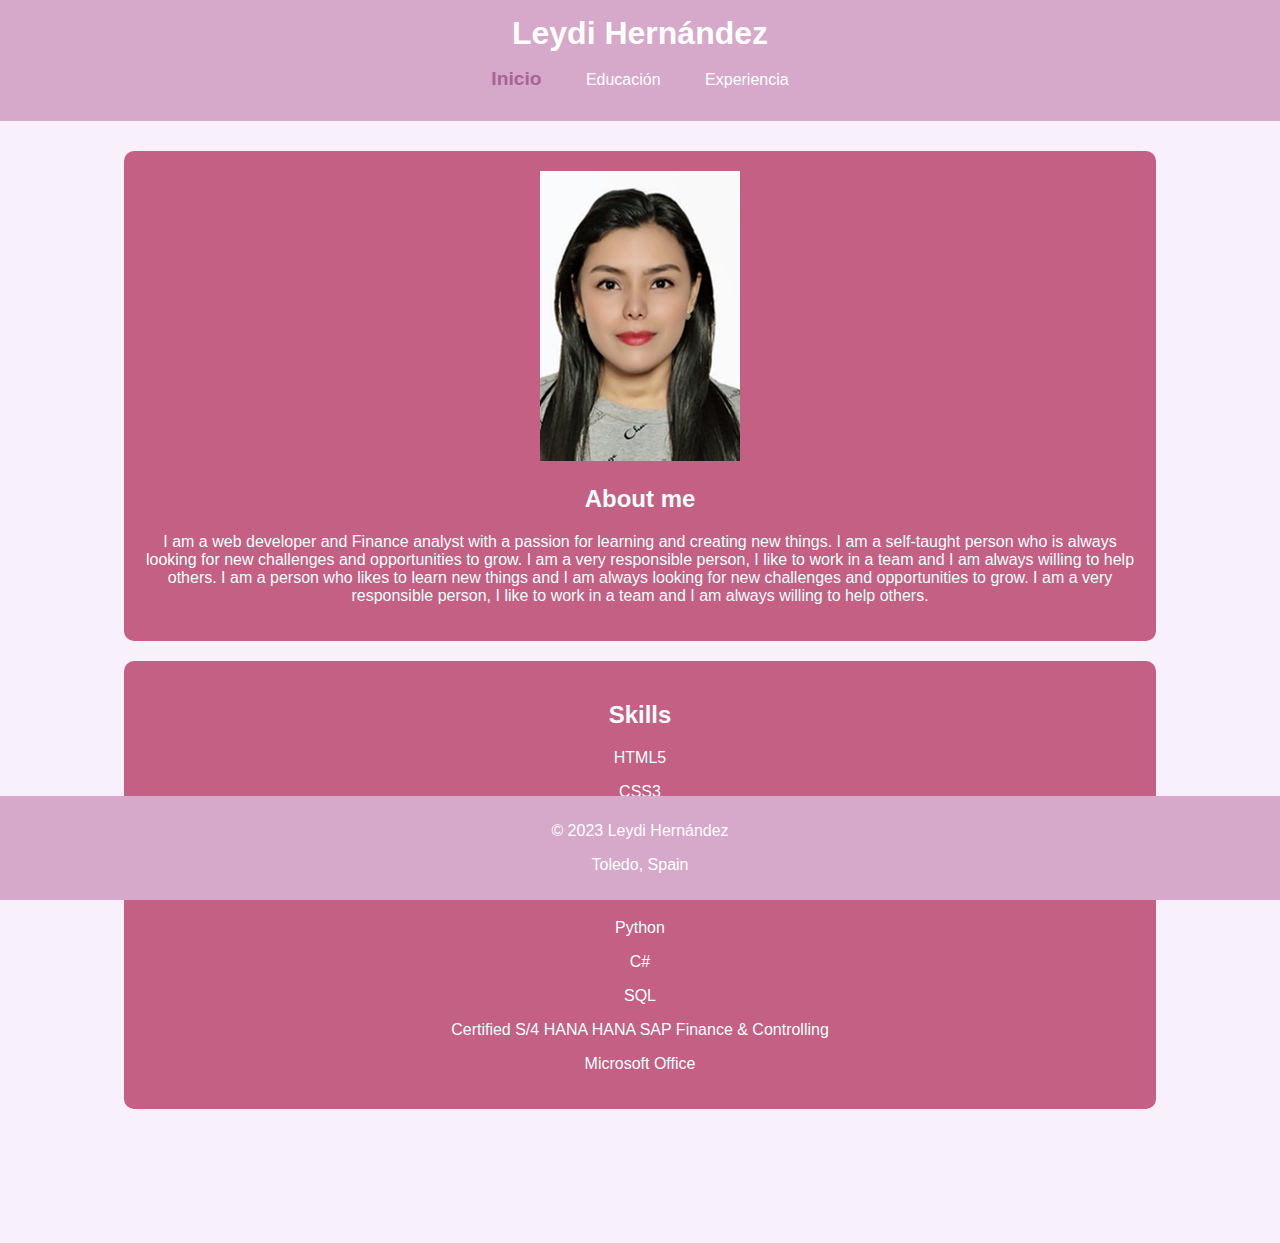
<file: final-project/index.html>
<!DOCTYPE html>
<html lang="es">
<head>
    <meta charset="UTF-8">
    <title>Portafolio de Leydi Hernández</title>
    <link rel="stylesheet" href="styles/styles.css">
</head>
<body>
    <header>
        <h1>Leydi Hernández</h1>
        <nav>
            <ul>
                <li><a class="active" href="index.html">Inicio</a></li>
                <li><a href="education.html">Educación</a></li>
                <li><a href="experience.html">Experiencia</a></li>
            </ul>
        </nav>
    </header>
    <main>
        <section id="about-me">
            <img src="images/perfil_Leydi.png" alt="Foto de Perfil de Leydi Hernández">
            <!-- info from js and json -->
        </section>
        <!-- add a 'skill' section with id= "skill" -->
        <section id="skill">
            <!-- info from js and json -->
    </main>
    <footer>
        <p>© 2023 Leydi Hernández</p>
        <p>Toledo, Spain</p>
    </footer>
    <script src="scripts/script.js"></script>
</body>
</html>
</file>
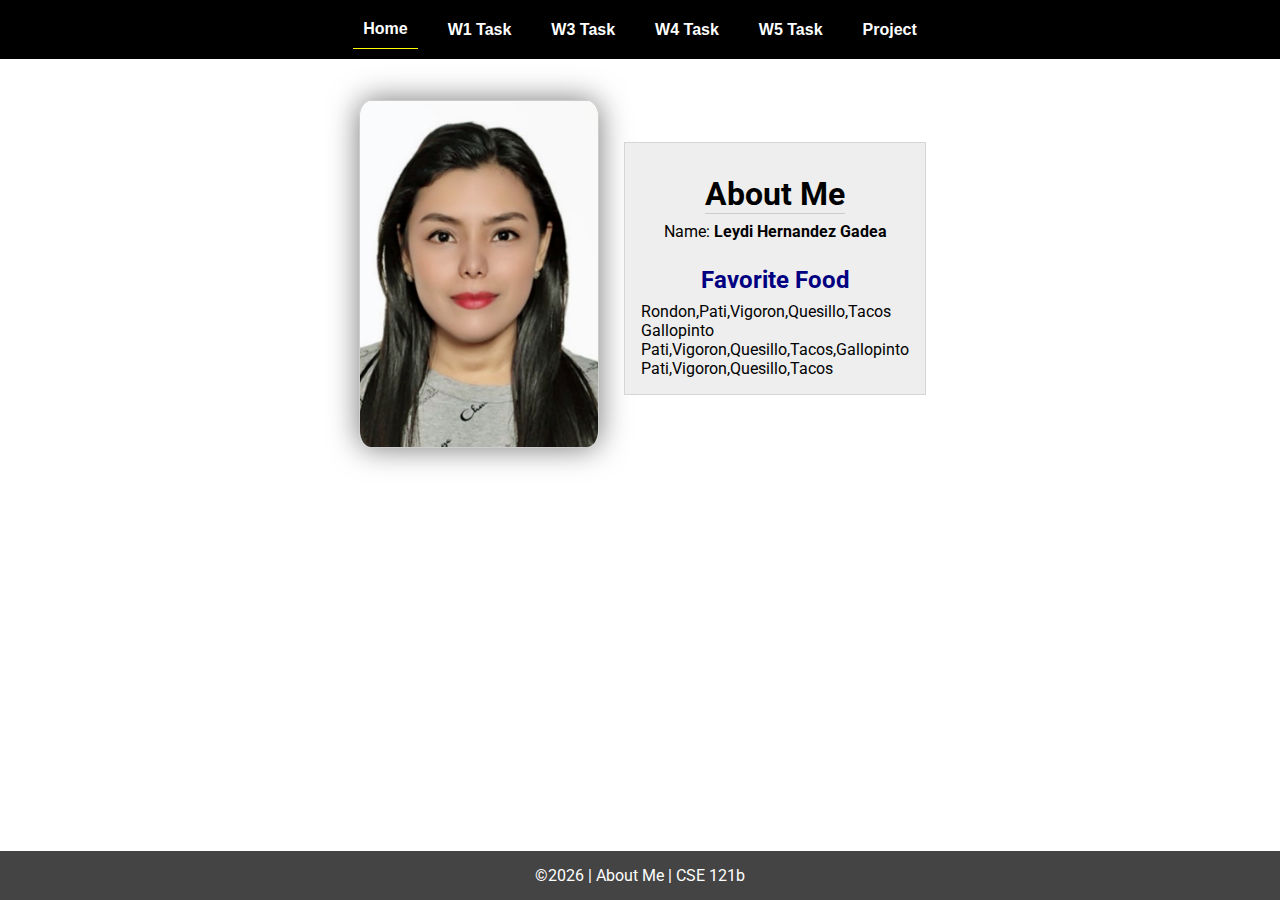
<file: w02-task/index.html>
<!DOCTYPE html>
<html lang="en">

<head>
  <meta charset="UTF-8">
  <meta name="viewport" content="width=device-width, initial-scale=1.0">
  <title>About Me | CSE 121b | W02: Programming Tasks</title>
  <link rel="preconnect" href="https://fonts.googleapis.com">
  <link rel="preconnect" href="https://fonts.gstatic.com" crossorigin>
  <link href="https://fonts.googleapis.com/css2?family=Roboto:wght@400;600&display=swap"
    rel="stylesheet">
  <link rel="stylesheet" href="styles/main.css">
</head>

<body>
  <nav>
    <ul id="menu">
      <li><a id="toggleMenu">&equiv;</a></li>
      <li><a href="index.html" class="active">Home</a></li>
      <li><a href="w01-task.html">W1 Task</a></li>
      <li><a href="w03-task.html">W3 Task</a></li>
      <li><a href="w04-task.html">W4 Task</a></li>
      <li><a href="w05-task.html">W5 Task</a></li>
      <li><a href="project.html">Project</a></li>
    </ul>
  </nav>
  <main id="home">
    <picture>
      <img src="images/placeholder.png" alt="Placeholder Image">
    </picture>
    <section>
      <h1>About Me</h1>
      <div class="info">Name: <span id="name"></span></div>
      <h2>Favorite Food</h2>
      <div class="block" id="food"></div>
    </section>
  </main>
  <footer>
    &copy;<span id="year"></span> | About Me | CSE 121b
  </footer>
  <script src="scripts/main.js"></script>
  <script src="scripts/w02-task.js"></script>
</body>

</html>
</file>
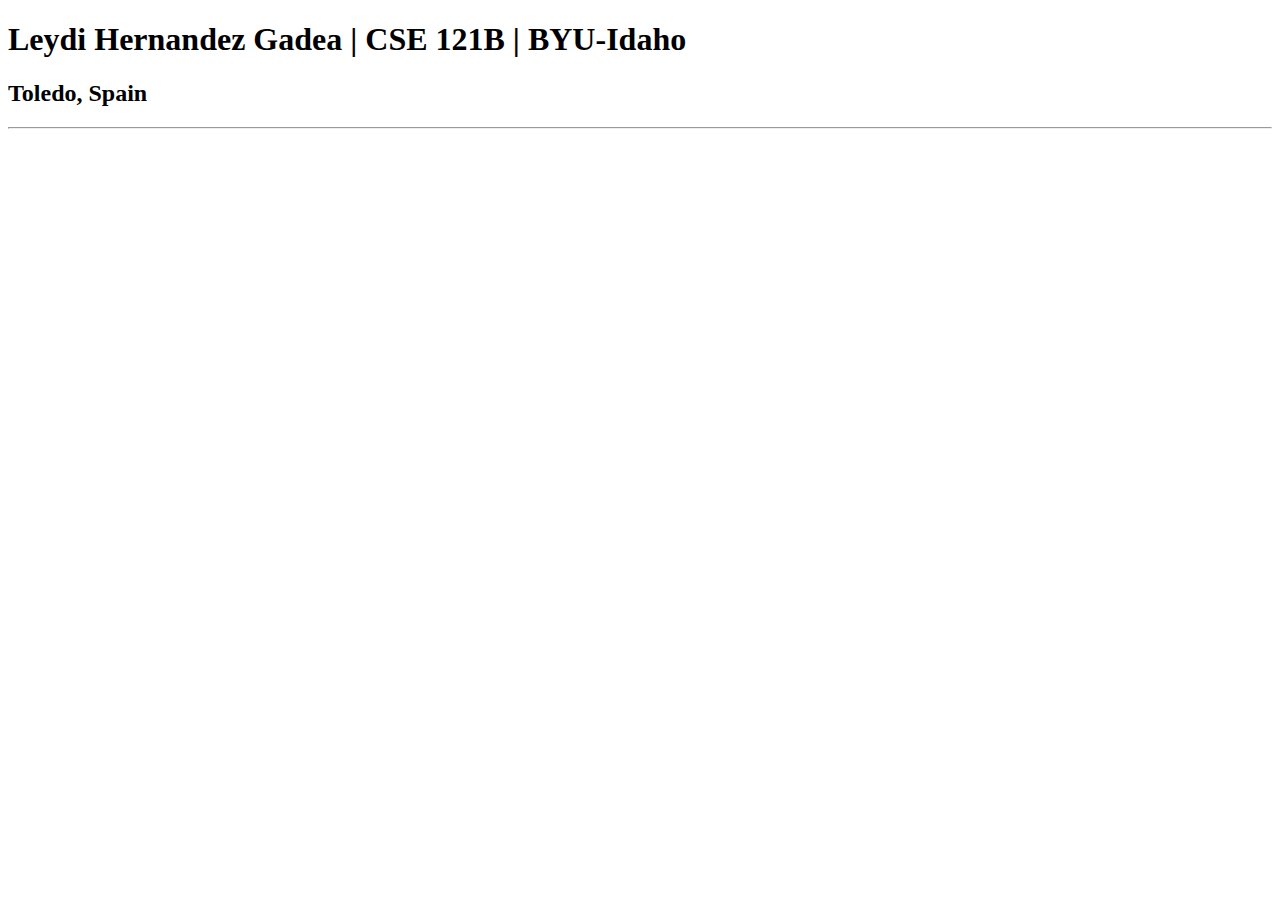
<file: test.html>
<!DOCTYPE html>
<html lang="en"> 
<head>
    <meta charset="UTF-8">
    <meta name="viewport" content="width=device-width, initial-scale=1.0">
    <title>Leydi Hernandez Gadea| CSE 121B | BYU-Idaho</title>
</head>
<body>
    <h1>Leydi Hernandez Gadea | CSE 121B | BYU-Idaho</h1>
    <h2>Toledo, Spain</h2>
    <hr> 
</body>
</html>
</file>
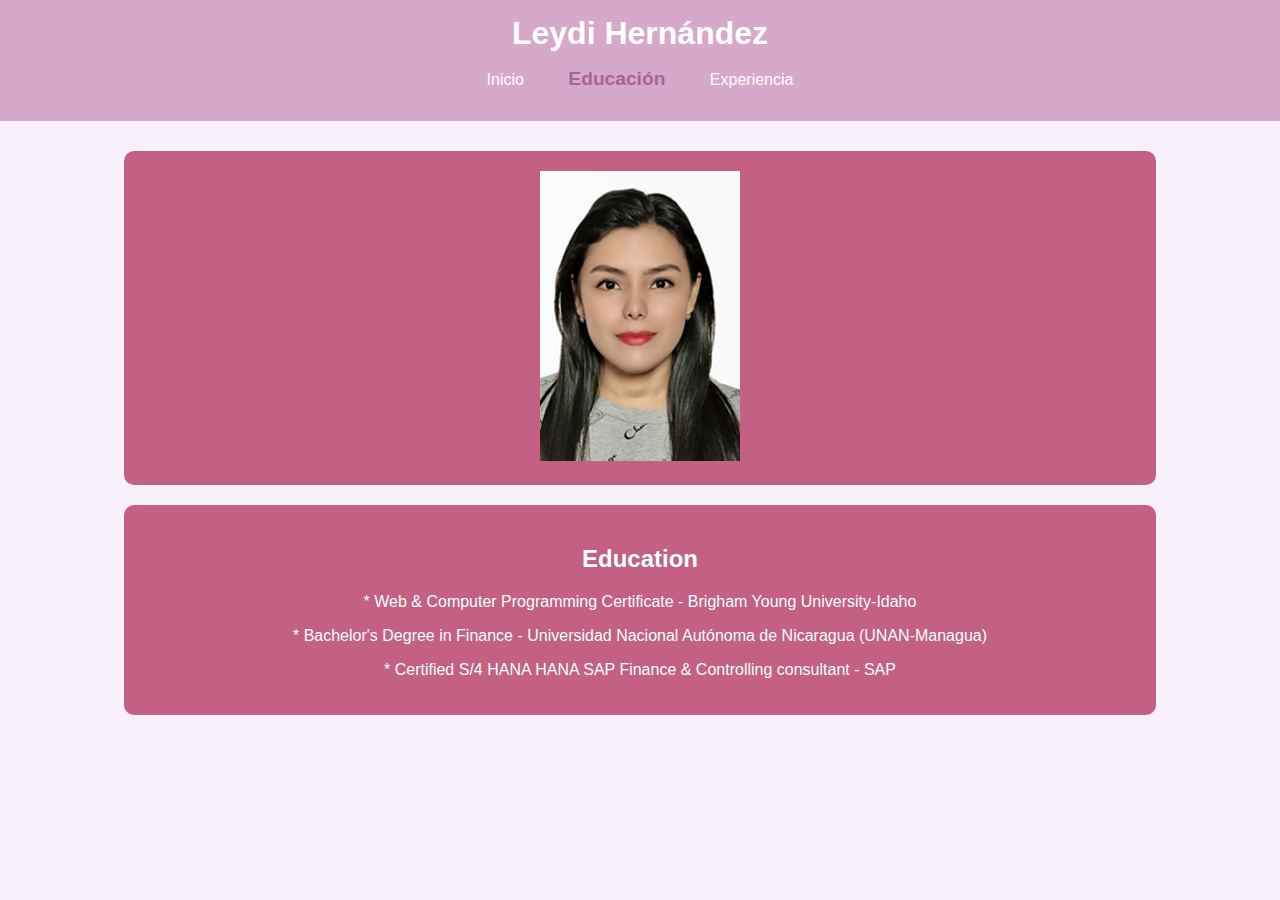
<file: final-project/education.html>
<!DOCTYPE html>
<html lang="es">
<head>
    <meta charset="UTF-8">
    <title>Portafolio de Leydi Hernández</title>
    <link rel="stylesheet" href="styles/styles.css">
</head>
<body>
    <header>
        <h1>Leydi Hernández</h1>
        <nav>
            <ul>
                <li><a href="index.html">Inicio</a></li>
                <li><a class="active" href="education.html">Educación</a></li>
                <li><a href="experience.html">Experiencia</a></li>
            </ul>
        </nav>
    </header>
    <main>

        <section id="home">
            <img src="images/perfil_Leydi.png" alt="Foto de Perfil de Leydi Hernández">
            <!-- info from js and json -->
        </section>
        <section id="education">
            <!-- info from js and json -->
        </section>

    </main>
    <script src="scripts/script2.js"></script>
</body>
</html>
</file>
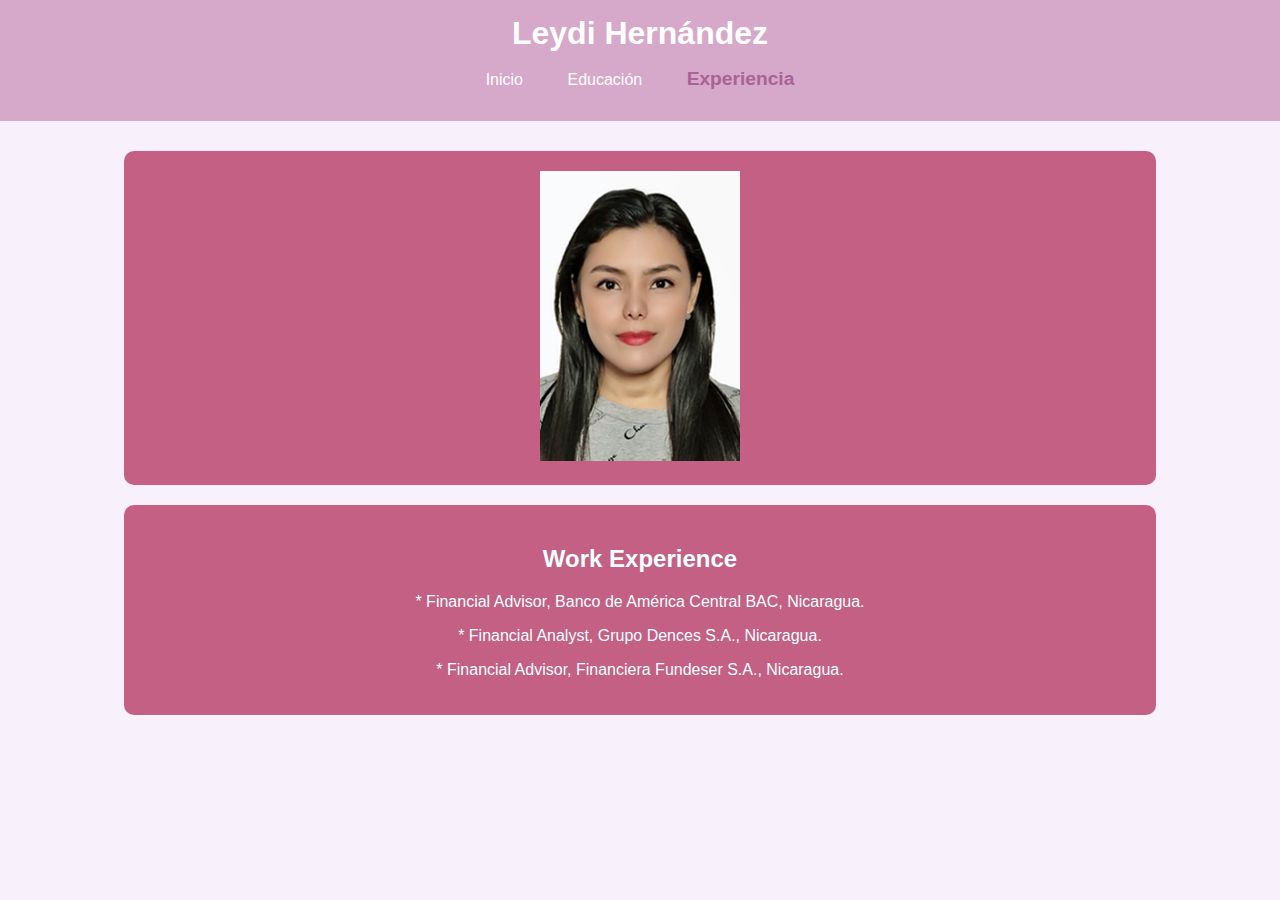
<file: final-project/experience.html>
<!DOCTYPE html>
<html lang="es">
<head>
    <meta charset="UTF-8">
    <title>Portafolio de Leydi Hernández</title>
    <link rel="stylesheet" href="styles/styles.css">
</head>
<body>
    <header>
        <h1>Leydi Hernández</h1>
        <nav>
            <ul>
                <li><a href="index.html">Inicio</a></li>
                <li><a href="education.html">Educación</a></li>
                <li><a class="active" href="experience.html">Experiencia</a></li>
            </ul>
        </nav>
    </header>
    <main>
        <section id="about-me">
            <img src="images/perfil_Leydi.png" alt="Foto de Perfil de Leydi Hernández">
            <!-- info from js and json -->
        </section>
        <section id="experience">
            <!-- info from js and json -->
        </section>
    </main>
    <script src="scripts/script3.js"></script>
</body>
</html>
</file>
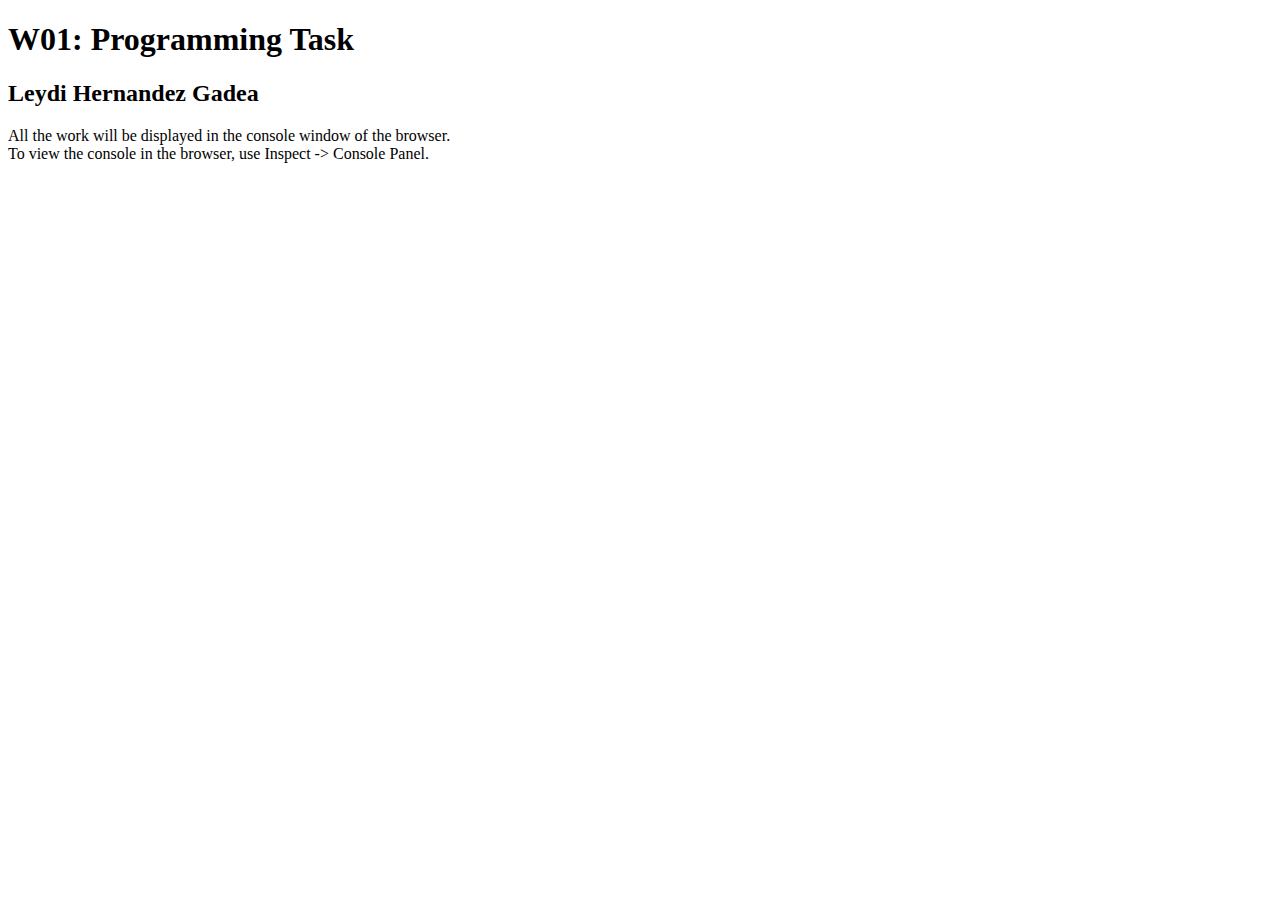
<file: w01-task/w01-task.html>
<!DOCTYPE html>
<html lang="en">

<head>
  <meta charset="UTF-8">
  <meta name="viewport" content="width=device-width, initial-scale=1.0">
  <title>W01: Programming Task</title>
</head>

<body>
  <h1>W01: Programming Task</h1>
  <h2>Leydi Hernandez Gadea</h2>
  <p>All the work will be displayed in the console window of the browser.
    <br>To view the console in the browser, use Inspect -> Console Panel.
  </p>

  <script src="w01-task.js"></script>

</body>
</html>
</file>
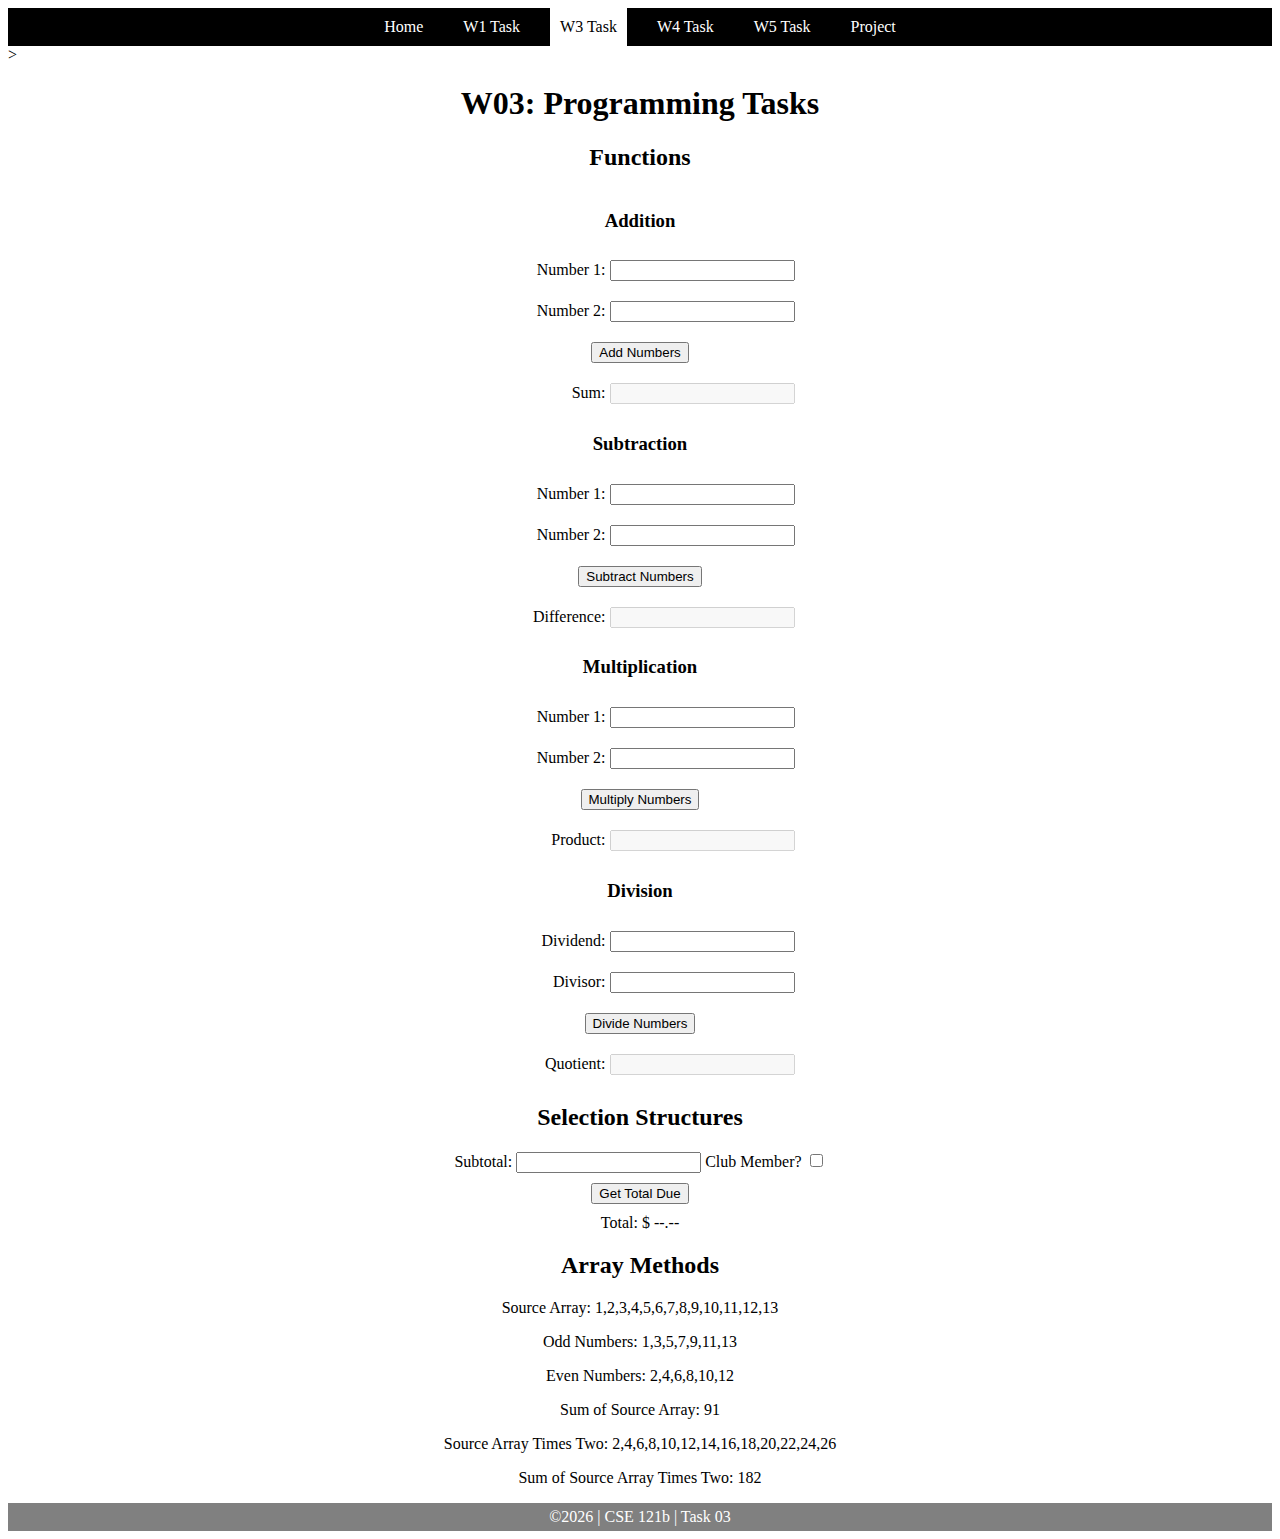
<file: w03-task/w03-task.html>
<!DOCTYPE html>
<html lang="en">

<head>
    <meta charset="UTF-8">
    <meta name="viewport" content="width=device-width, initial-scale=1.0">
    <title>CSE 121b | W03: Programming Tasks</title>
    <link rel="preconnect" href="https://fonts.googleapis.com">
    <link rel="preconnect" href="https://fonts.gstatic.com" crossorigin>
    <link href="https://fonts.googleapis.com/css2?family=Roboto:wght@400;600&display=swap"
        rel="stylesheet">
    <link rel="stylesheet" href="styles/main.css">
</head>

<body>
    <nav>
        <ul id="menu">
            <li><a id="toggleMenu">&equiv;</a></li>
            <li><a href="index.html">Home</a></li>
            <li><a href="w01-task.html">W1 Task</a></li>
            <li><a href="w03-task.html" class="active">W3 Task</a></li>
            <li><a href="w04-task.html">W4 Task</a></li>
            <li><a href="w05-task.html">W5 Task</a></li>
            <li><a href="project.html">Project</a></li>
        </ul>
    </nav>>
    <header>
        <h1>W03: Programming Tasks</h1>
    </header>
    <main id="task3">
        <section id="section1">
            <h2>Functions</h2>
            <article>
                <h3>Addition</h3>
                <div>
                    <label for="add1">Number 1:</label>
                    <input type="text" id="add1" name="add1">
                </div>
                <div>
                    <label for="add2">Number 2:</label>
                    <input type="text" id="add2" name="add2">
                </div>
                <div>
                    <input type="button" id="addNumbers" value="Add Numbers">
                </div>
                <div>
                    <label for="sum">Sum:</label>
                    <input type="text" id="sum" name="sum" disabled>
                </div>
            </article>
            <article>
                <h3>Subtraction</h3>
                <div>
                    <label for="subtract1">Number 1:</label>
                    <input type="text" id="subtract1" name="subtract1">
                </div>
                <div>
                    <label for="subtract2">Number 2:</label>
                    <input type="text" id="subtract2" name="subtract2">
                </div>
                <div>
                    <input type="button" id="subtractNumbers" value="Subtract Numbers">
                </div>
                <div>
                    <label for="difference">Difference:</label>
                    <input type="text" id="difference" name="difference" disabled>
                </div>
            </article>
            <article>
                <h3>Multiplication</h3>
                <div>
                    <label for="factor1">Number 1:</label>
                    <input type="text" id="factor1" name="factor1">
                </div>
                <div>
                    <label for="factor2">Number 2:</label>
                    <input type="text" id="factor2" name="factor2">
                </div>
                <div>
                    <input type="button" id="multiplyNumbers" value="Multiply Numbers">
                </div>
                <div>
                    <label for="product">Product:</label>
                    <input type="text" id="product" name="product" disabled>
                </div>
            </article>
            <article>
                <h3>Division</h3>
                <div>
                    <label for="dividend">Dividend:</label>
                    <input type="text" id="dividend" name="dividend">
                </div>
                <div>
                    <label for="divisor">Divisor:</label>
                    <input type="text" id="divisor" name="divisor">
                </div>
                <div>
                    <input type="button" id="divideNumbers" value="Divide Numbers">
                </div>
                <div>
                    <label for="quotient">Quotient:</label>
                    <input type="text" id="quotient" name="quotient" disabled>
                </div>
            </article>
        </section>
        <div>
            <section id="section2">
                <h2>Selection Structures</h2>
                <label class="right">Subtotal:
                    <input type="number" id="subtotal" size="5">
                </label>
                <label class="middle right">
                    Club Member?
                    <input type="checkbox" id="member">
                </label>
                <div class="right">
                    <input type="button" id="getTotal" value="Get Total Due">
                </div>
                <div class="right">Total:
                    <span class="larger" id="total">$ --.--</span>
                </div>
            </section>
            <section id="section3">
                <h2>Array Methods</h2>
                <p>
                    Source Array: <span id="array"></span>
                </p>
                <p>
                    Odd Numbers: <span id="odds"></span>
                </p>
                <p>
                    Even Numbers: <span id="evens"></span>
                </p>
                <p>
                    Sum of Source Array: <span id="sumOfArray"></span>
                </p>
                <p>
                    Source Array Times Two: <span id="multiplied"></span>
                </p>
                <p>
                    Sum of Source Array Times Two: <span id="sumOfMultiplied"></span>
                </p>
            </section>
        </div>
    </main>
    <footer>
        &copy;<span id="year"></span> | CSE 121b | Task 03
    </footer>
    <script src="scripts/main.js"></script>
    <script src="scripts/w03-task.js"></script>
    <script>
        document.getElementById("year").innerHTML = new Date().getFullYear();
    </script>
</body>

</html>
</file>
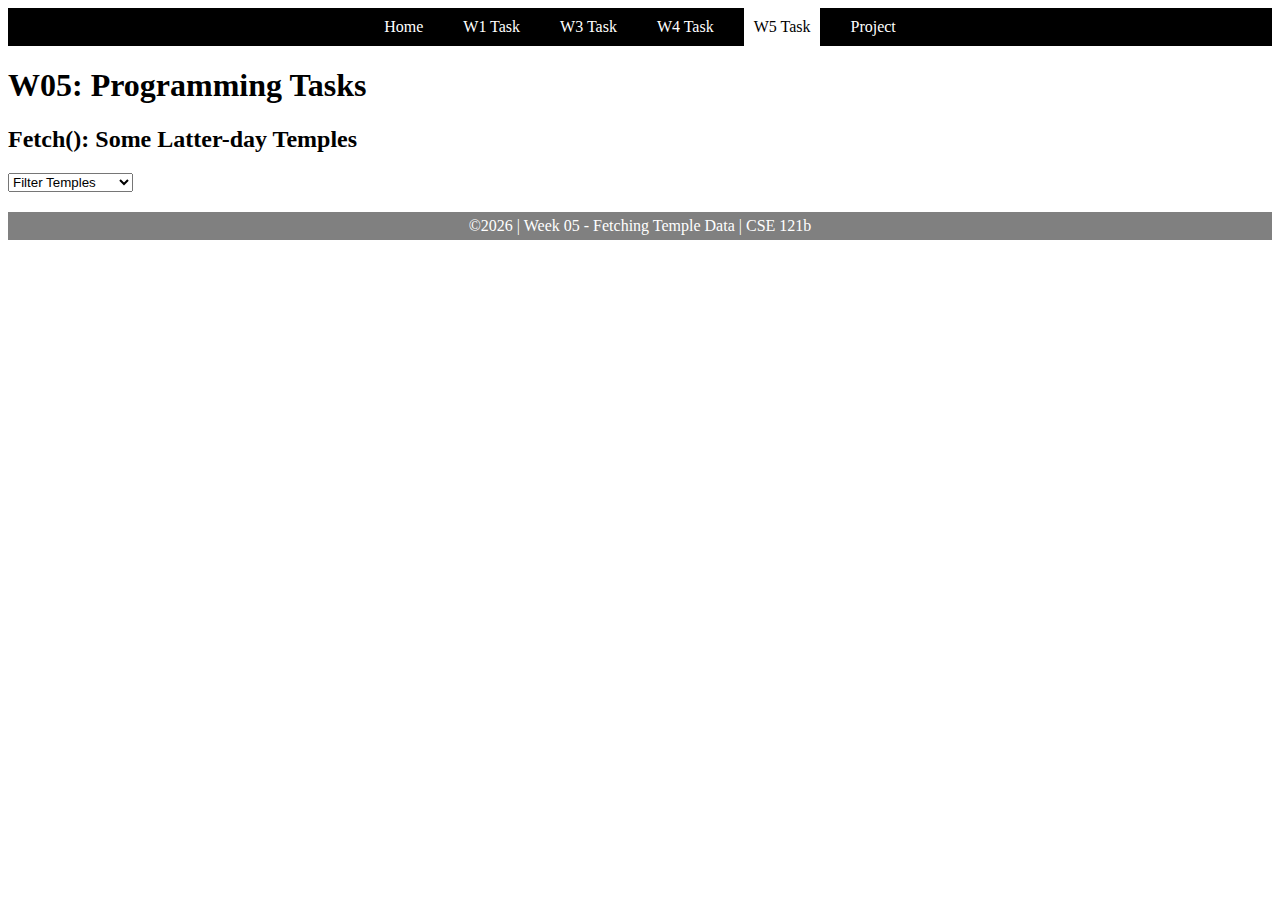
<file: w05-task/w05-task.html>
<!DOCTYPE html>
<html lang="en">

<head>
  <meta charset="UTF-8">
  <meta name="viewport" content="width=device-width, initial-scale=1.0">
  <title>CSE 121b | W05: Programming Tasks</title>
  <link rel="preconnect" href="https://fonts.googleapis.com">
  <link rel="preconnect" href="https://fonts.gstatic.com" crossorigin>
  <link href="https://fonts.googleapis.com/css2?family=Roboto:wght@400;600&display=swap"
    rel="stylesheet">
  <link rel="stylesheet" href="styles/main.css">
</head>

<body>
  <nav>
    <ul id="menu">
      <li><a id="toggleMenu">&equiv;</a></li>
      <li><a href="index.html">Home</a></li>
      <li><a href="w01-task.html">W1 Task</a></li>
      <li><a href="w03-task.html">W3 Task</a></li>
      <li><a href="w04-task.html">W4 Task</a></li>
      <li><a href="w05-task.html" class="active">W5 Task</a></li>
      <li><a href="project.html">Project</a></li>
    </ul>
  </nav>
  <main id="gridly">
    <h1>W05: Programming Tasks</h1>
    <h2>Fetch(): Some Latter-day Temples</h2>

    <select id="sortBy" title="Choose a data filter.">
      <option value="" disabled selected>Filter Temples</option>
      <option value="utah">Utah</option>
      <option value="notutah">Outside of Utah</option>
      <option value="older">Built Before 1950</option>
      <option value="all">No Filter</option>
    </select>

    <div id="temples">
    </div>
  </main>


  <footer>
    &copy;<span id="year"></span> | Week 05 - Fetching Temple Data | CSE 121b
  </footer>
  <script src="scripts/main.js"></script>
  <script>
    document.getElementById("year").innerHTML = new Date().getFullYear();
  </script>
  <script src="scripts/w05-task.js"></script>
</body>

</html>
</file>
<file: final-project/styles/styles.css>
body {
    font-family: 'Arial', sans-serif;
    margin: 0;
    padding: 0;
    background-color: #f8f0fb; 
}

header {
    background-color: #d6a8c9; 
    color: white;
    padding: 15px 0;
    text-align: center;
    position: sticky;
}

header h1 {
    margin: 0;
}

nav ul {
    list-style: none;
    padding: 0;
}

nav ul li {
    display: inline;
    margin: 0 20px;
}

nav ul li a {
    color: white;
    text-decoration: none;
}

nav ul li a:hover, nav ul li a:focus {
    color: #f8f0fb;
}

main {
    display: flex;
    flex-direction: column;
    align-items: center;
    margin: 20px;
}

#about-me {
    text-align: center;
    padding: 20px;
    color: azure;
}

#about-me img {
    max-width: 100%;
    height: auto;
}

#skill {
    text-align: center;
    padding: 20px;
    color: azure;
}

#home {
    text-align: center;
    padding: 20px;
}

#home img {
    max-width: 100%;
    height: auto;
}

#education {
    text-align: center;
    padding: 20px;
    color: azure;
}

#experience {
    text-align: center;
    padding: 20px;
    color: azure;
}

section {
    width: 80%;
    margin: 10px 0;
    padding: 20px;
    background-color: #c46083; 
    border-radius: 10px;
}

footer {
    background-color: #d6a8c9;
    color: white;
    text-align: center;
    padding: 10px 0;
    position: sticky;
    bottom: 0;
    width: 100%;
}

.active {
    font-weight: bold;
    color: #a86496;
    font-size: 1.2em;
}
</file>
<file: w02-task/styles/main.css>
/* Universal Selector */
* {
    margin: 0;
    padding: 0;
    box-sizing: border-box;
}

/* HTML Selectors */
body {
    font-family: 'Roboto', Helvetica, sans-serif;
}

nav {
    background-color: black;
    width: 100%;
    position: fixed;
    top: 0;
}

nav ul {
    display: flex;
    flex-direction: column;
    align-items: center;
    max-width: -moz-fit-content;
    max-width: fit-content;
    margin: 0 auto;
}

nav ul li {
    flex: 1 1 auto;
}

nav ul li:first-child {
    display: block;
    font-size: 2rem;
}

nav ul li:first-child a {
    padding: 1px 10px;
}

nav ul li {
    display: none;
    list-style: none;
    margin: 10px;
}

nav ul li a {
    display: block;
    padding: 10px;
    text-decoration: none;
    font-weight: 600;
    color: white;
    text-align: center;
    font-family: 'Arial Narrow', Arial, sans-serif;
}

nav ul li a:hover {
    background-color: #efefef;
    color: black;
}

h1,
h2 {
    text-align: center;
    margin: 1rem 0 .5rem;
}

h1 {
    border-bottom: 1px solid #ccc;
}

#gridly h1 {
    margin-top: 80px;
}

h2 {
    font-size: 1.5rem;
    color: navy;
    text-align: center;
    margin-top: 25px;
}

h3 {
    font-size: 1.3rem;
    margin-bottom: 1rem;
}

header {
    margin-top: 70px;
}

picture {
    margin: 0 auto;
}

picture img {
    width: 240px;
    height: auto;
    border-radius: 5%;
    border: 1px solid #ccc;
    box-shadow: 0 0 30px #777;
}

section {
    display: flex;
    flex-direction: column;
    align-items: center;
    margin: 0 auto 1rem;
    border: 1px solid rgba(0, 0, 0, .1);
    padding: 1rem;
    background-color: #eee;
}

article {
    margin-bottom: 1rem;
}

article div {
    margin-bottom: .5rem;
    text-align: right;
}

label {
    padding: .35rem;
}

input {
    padding: .35rem;
}

input[type="button"] {
    padding: .5rem;
    background-color: #444;
    color: white;
    border: none;
    border-radius: 5px;
    cursor: pointer;
    width: 100%
}

input[type="checkbox"] {
    width: 25px;
    height: 25px;
}

dt {
    font-weight: 700;
}

dt::before {
    content: "🏘️ ";
}

dd {
    margin: 0 0 .5rem 2rem;
    font-size: smaller;
}

footer {
    background-color: #444;
    color: white;
    padding: 15px;
    text-align: center;
    width: 100%;
    position: fixed;
    bottom: 0;
}

/* Class Selectors */
.active {
    border-bottom: 1px solid yellow;
}

.open li {
    display: block;
}

.block {
    display: block;
}

.larger {
    font-size: larger;
    color: red;
}

.right {
    width: 100%;
    text-align: right;
}

.middle {
    display: flex;
    align-items: center;
    justify-content: right;
    gap: 1rem;
}

/* ID Selectors */

#home {
    margin-top: 125px;
    display: grid;
    grid-template-columns: 1fr;
    grid-gap: 20px;
    align-items: center;
    justify-content: center;
}


#section1 {
    background-color: rgb(225, 250, 225, .5);
}

#section2 {
    background-color: rgba(200, 200, 250, 0.5);

}

#section2 div {
    margin-bottom: 1rem;
}

#section3 {
    background-color: rgb(250, 225, 250, .5);
}

#sortBy {
    appearance: none;
    display: flex;
    padding: .5rem;
    background-color: #eee;
    color: #444;
    font-weight: 700;
    margin: 1rem auto;
    width: 200px;
    border: 1px solid rgba(0, 0, 0, .2);
    text-align: center;
}

#sortBy option:disabled {
    font-style: italic;
    padding: 1rem;
    background-color: #111;
    color: #eee;
}

#temples {
    display: grid;
    grid-template-columns: repeat(auto-fit, minmax(320px, 1fr));
    grid-gap: .5rem;
    align-items: center;
    margin-bottom: 3rem;
}

#temples article {
    height: 250px;
    margin: .5rem;
    border: 1px solid rgba(0, 0, 0, .1);
    padding: 1rem;
    background-color: #eee;
    display: flex;
    flex-direction: column;
    align-items: center;
    justify-content: center;
}

#temples h4 {
    color: navy;
    font-size: smaller;
}


#temples img {
    width: 250px;
    height: auto;
    box-shadow: 0 0 30px #777;
    margin: .5rem;
}

/* Media Queries */
@media only screen and (min-width: 32.5em) {
    nav ul {
        flex-direction: row;
    }

    nav ul li:first-child {
        display: none;
    }

    nav ul li {
        display: block;
    }

    section {
        min-width: 300px;
    }

    #home {
        margin: 100px auto 20px;
        grid-template-columns: 250px 1fr;
        max-width: -moz-fit-content;
        max-width: fit-content;
    }

    #task3 {
        display: grid;
        grid-template-columns: 1fr 1fr;
        grid-gap: 5px;
        margin: 0 auto;
        max-width: 950px;
    }

}
</file>
<file: w03-task/styles/main.css>
/* HTML Selectors */
article {
    display: flex;
    flex-direction: column;
    align-items: center;
}

body {
    font-family: 'Kalam', cursive;
}

div {
    margin: 10px;
    text-align: center;
}

footer {
    background-color: gray;
    color: white;
    padding: 5px;
    text-align: center;
}

header {
    margin: auto;
    text-align: center;
}

label {
    display: inline-block;
    min-width: 120px;
    text-align: right;
}

nav {
    background-color: black;
    color: white;
}

nav ul {
    display: flex;
    flex-direction: column;
    justify-content: center;
    align-content: space-around;
    margin: 0;
    padding: 0;
}

nav ul li:first-child {
    display: block;
}

nav ul li {
    display: none;
    list-style: none;
    margin: 10px;
}

nav ul li a {
    color: white;
    display: block;
    padding: 10px;
    text-decoration: none;
}
nav ul li a:hover {
    background-color: #efefef;
    color: black;
}

section {
    text-align: center;
}


/* Class Selectors */
.active {
    background-color: white;
    color: black;
}

.open li {
    display: block;
}

/* ID Selectors */
#functions {
    display: grid;
    grid-template-columns: 1fr;
}

/* media queries */
@media only screen and (min-width: 32.5em) {
    nav ul {
        flex-direction: row;
    }
    
    nav ul li:first-child {
        display: none;
    }

    nav ul li {
        display: inline;
        margin: 0 10px;
    }

    #functions {
        grid-template-columns: 1fr 1fr;
    }
}
</file>
<file: w05-task/styles/main.css>
/* HTML Selectors */
article {
    display: flex;
    flex-direction: column;
    align-items: center;
}

body {
    font-family: 'Kalam', cursive;
}

div {
    margin: 10px;
    text-align: center;
}

footer {
    background-color: gray;
    color: white;
    padding: 5px;
    text-align: center;
}

header {
    margin: auto;
    text-align: center;
}

label {
    display: inline-block;
    min-width: 120px;
    text-align: right;
}

nav {
    background-color: black;
    color: white;
}

nav ul {
    display: flex;
    flex-direction: column;
    justify-content: center;
    align-content: space-around;
    margin: 0;
    padding: 0;
}

nav ul li:first-child {
    display: block;
}

nav ul li {
    display: none;
    list-style: none;
    margin: 10px;
}

nav ul li a {
    color: white;
    display: block;
    padding: 10px;
    text-decoration: none;
}
nav ul li a:hover {
    background-color: #efefef;
    color: black;
}

section {
    text-align: center;
}


/* Class Selectors */
.active {
    background-color: white;
    color: black;
}

.open li {
    display: block;
}

/* ID Selectors */
#functions {
    display: grid;
    grid-template-columns: 1fr;
}

/* media queries */
@media only screen and (min-width: 32.5em) {
    nav ul {
        flex-direction: row;
    }
    
    nav ul li:first-child {
        display: none;
    }

    nav ul li {
        display: inline;
        margin: 0 10px;
    }

    #functions {
        grid-template-columns: 1fr 1fr;
    }
}

#photo {
    display: block;
    margin-left: auto;
    margin-right: auto;
}

section ul {
    text-align: center;
}

section ul li {
    display: grid;
}

/* TEMPLES */

#temples {
    display: grid;
    grid-template-columns: 1fr;
    gap: 1rem;
}

#temples article img {
    width: 100%; 
    height: 200px; 
    object-fit: contain; 
    border-radius: 5px; 
    background-color: #f8f8f8; 
}

/* Media Queries */
@media only screen and (min-width: 32.5em) {
    nav ul {
        flex-direction: row;
    }
    
    nav ul li:first-child {
        display: none;
    }

    nav ul li {
        display: inline;
        margin: 0 10px;
    }

    #temples {
        grid-template-columns: 1fr 1fr;
    }
}

@media only screen and (min-width: 64em) {
    #temples {
        grid-template-columns: 1fr 1fr 1fr;
    }
}
</file>
